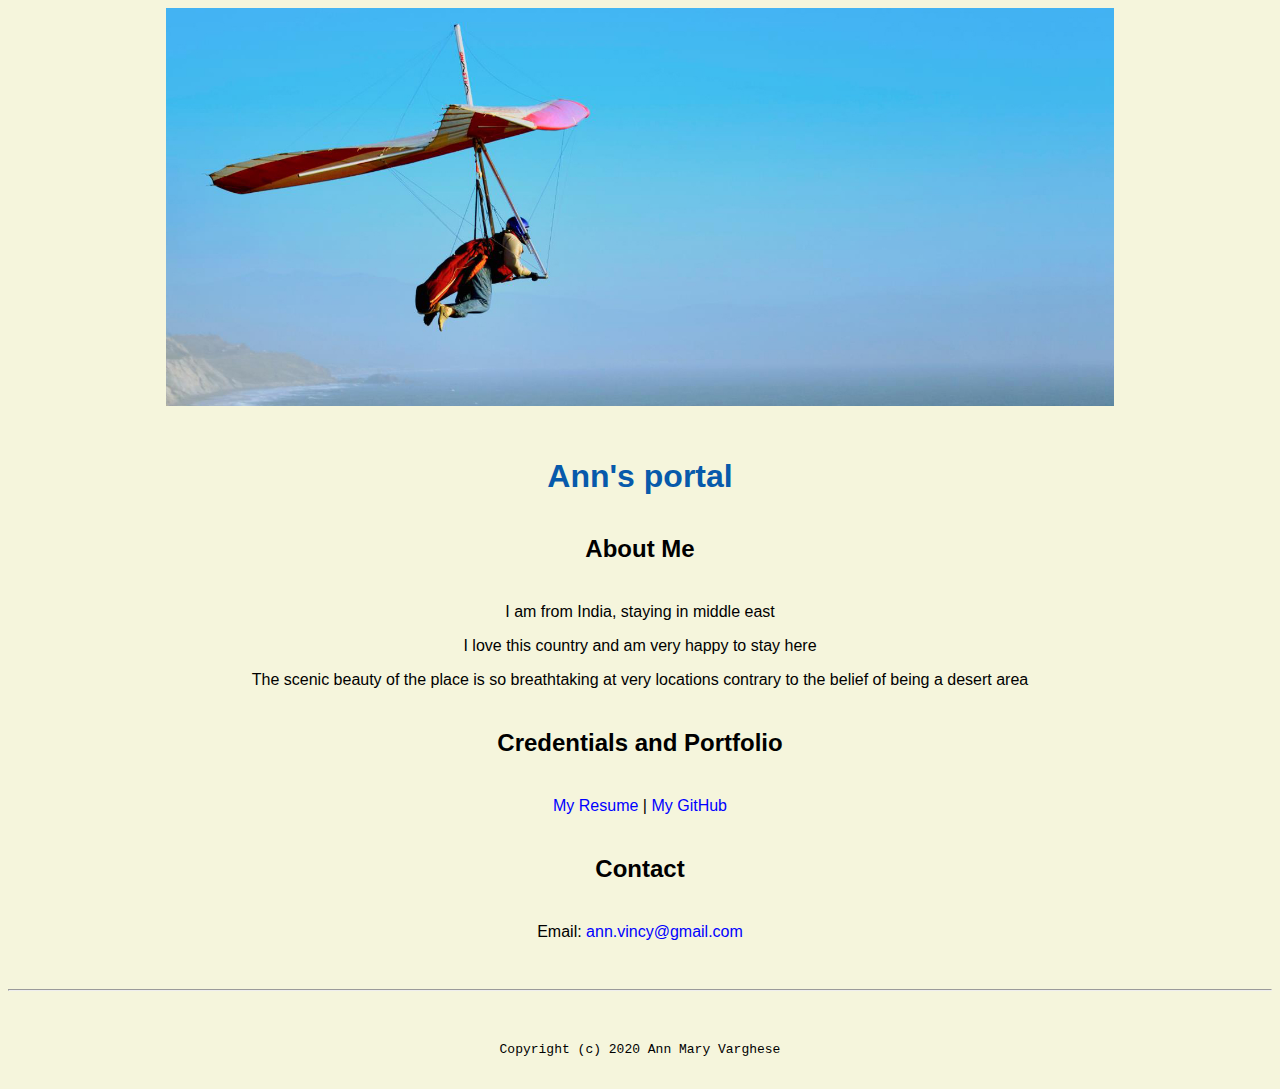
<file: index.html>
<!doctype html>

<!-- this is a comment for human! -->

<html lang="en">

  <header>
<title>Ann Mary Varghese's Portal</title>
<link rel="stylesheet" href="css/master.css">
<link rel="FaviconIcon" href="favicon.ico" type="image/x-icon">
<link rel="shortcut" href="favicon.ico" type="image/x-icon">
<meta name="viewport" content="width=device-width,initial-scale=1,shrink-t0-fit=no">
<meta name="name" content="Ann Mary's Portal">
<meta name="robots" content="noindex,nofollow">
  </header>

  <body>
    <img src="images/banner.jpg" width="75%" alt="banner">
    <h1>Ann's portal</h1>
<h2>About Me</h2>
<p> I am from India, staying in middle east</p>
<p>I love this country and am very happy to stay here</p>
<p>The scenic beauty of the place is so breathtaking at very locations contrary
 to the belief of being a desert area</p>
 <h2>Credentials and Portfolio</h2>
<p><a href="resume.html">My Resume</a> | <a href="https://github.com/annvincy">My GitHub</a></p>
<h2>Contact</h2>
<p>Email: <a href="mailto:ann.vincy@gmail.com">ann.vincy@gmail.com</a></p>
  </body>

  <footer>
<hr>
<code>Copyright (c) 2020 Ann Mary Varghese</code>
  </footer>

</html>
</file>
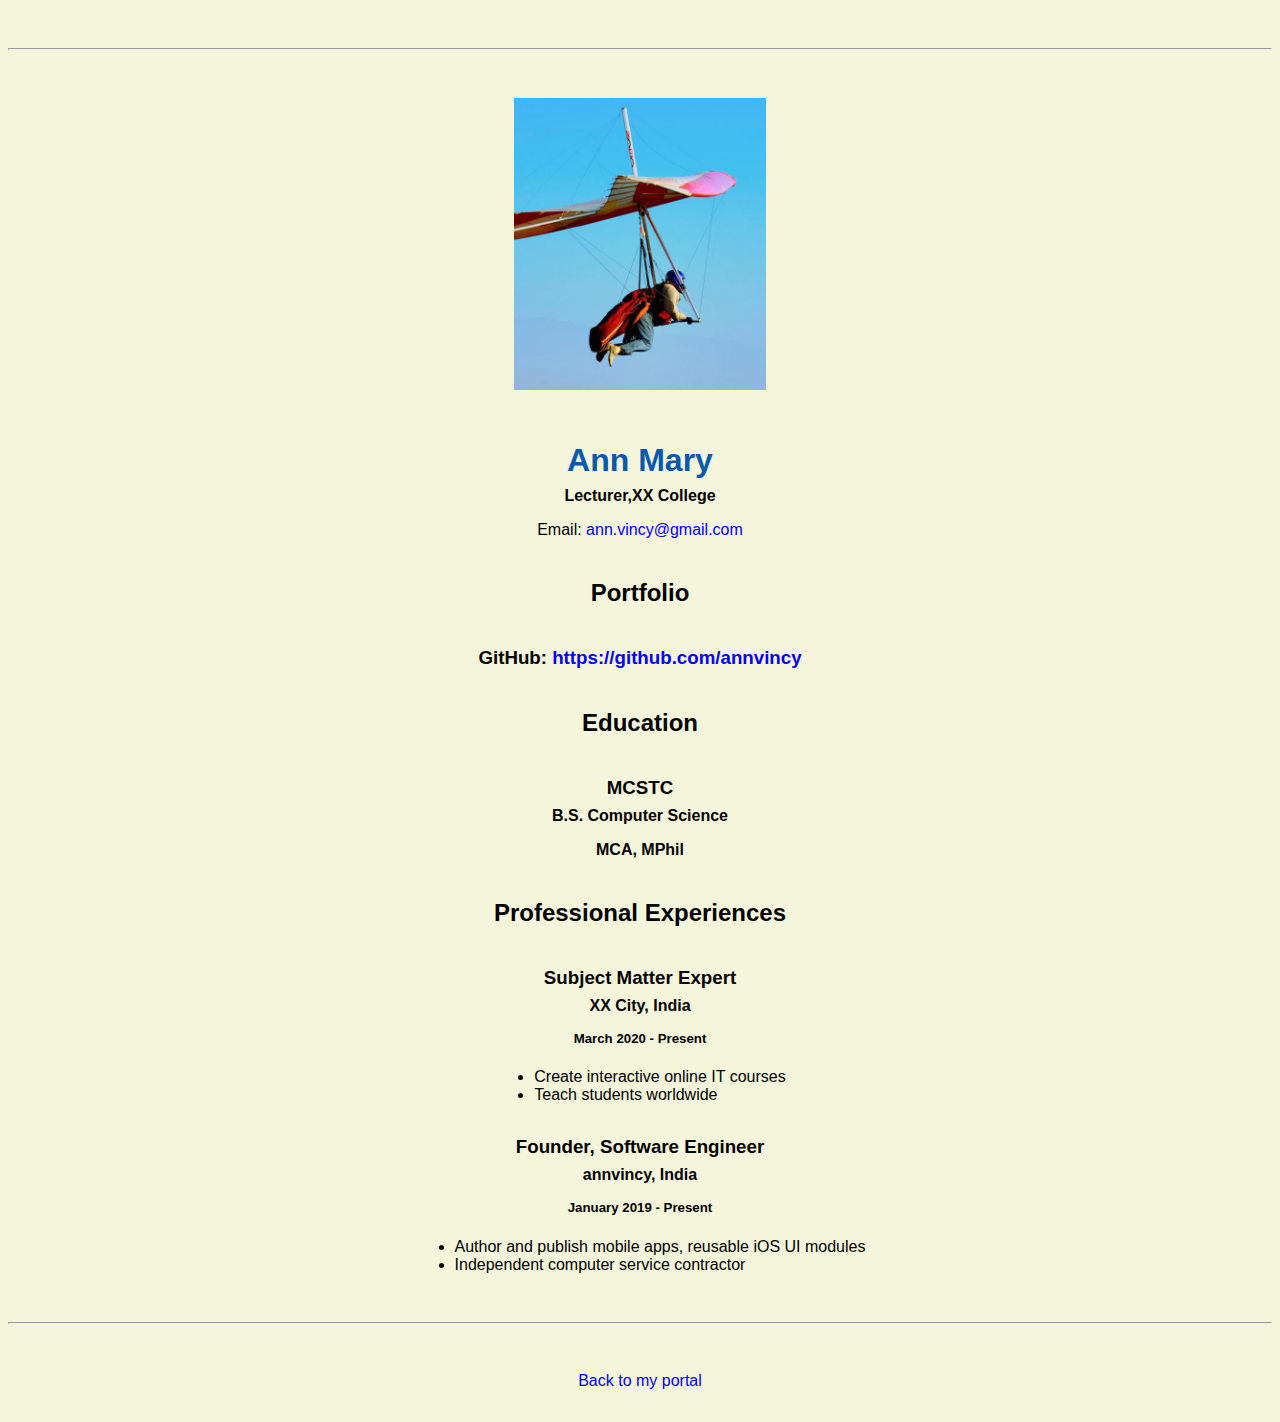
<file: resume.html>
<!doctype html>

<!-- this is a comment for human! -->

<html lang="en">

  <header>
    <title>Ann Mary's Resume</title>
    <link rel="stylesheet" href="css/master.css">
    <link rel="FaviconIcon" href="favicon.ico" type="image/x-icon">
    <link rel="shortcut" href="favicon.ico" type="image/x-icon">
    <meta name="viewport" content="width=device-width,initial-scale=1,shrink-t0-fit=no">
    <meta name="name" content="Ann Mary's Portal">
    <meta name="robots" content="noindex,nofollow">

  </header>

  <body>
    <hr>

    <img src="images/headshot.jpg" alt="Harrison Kong's headshot" width="20%">

    <h1>Ann Mary</h1>
    <h4>Lecturer,XX College</h4>

    <p>Email: <a href="mailto:ann.vincy@gmail.com" target="_blank">ann.vincy@gmail.com</a></p>
    <!-- don't post physical address, personal phone number or other personal information on the web! -->

    <h2>Portfolio</h2>
      <h3>GitHub: <a href="https://github.com/annvincy" target="_blank">https://github.com/annvincy</a></h3>

    <h2>Education</h2>

    <h3>MCSTC</h3>
    <h4>B.S. Computer Science</h4>
    <h4>MCA, MPhil</h4>

    <h2>Professional Experiences</h2>

    <h3>Subject Matter Expert</h3>
    <h4>XX City, India</h4>
    <h5>March 2020 - Present</h5>
      <ul>
        <li>Create interactive online IT courses</li>
        <li>Teach students worldwide</li>
      </ul>

    <h3>Founder, Software Engineer</h3>
    <h4>annvincy, India</h4>
    <h5>January 2019 - Present</h5>
      <ul>
        <li>Author and publish mobile apps, reusable iOS UI modules</li>
        <li>Independent computer service contractor</li>
      </ul>
  </body>

  <footer>
  <hr>
  <p><a href="index.html">Back to my portal</a><p>
  </footer>

</html>
</file>
<file: css/master.css>
/* Cascading stylesheet for the website */

/* Text inside these asterisks and slashes are comments for human */

  a {
    /* set the text color to blue here */
    color:blue;
    text-decoration: none; /* This means we do not want hyperlinks to be underlined */
  }

  a:hover {
    /* set the text color to red here */
    color:red;
    text-decoration: none; /* This means we do not want hyperlinks to be underlined */
  }

  body {
    /* set the background color here */
    background-color:beige;
    /* set the text color to black here */
    color:black;
    /* set the font here */
   font-family:Arial,Helvetica,sans-serif;
    /* set the text alignment here */
    text-align: center;
   }

  footer {
    margin-top: 2rem;
    margin-bottom: 2rem;
  }

  h1 {
    margin-bottom: 0.5rem;
    margin-top: 3rem;
    color:#075AAB;
   }

  h2 {
    /* set the text color of to #075AAB here */
    /* set both the bottom margin and top margin to 2.5rem here */
    margin-top: 2.5rem;
    margin-bottom: 2.5rem;
   }

  h3 {
    margin-bottom: 0;
    margin-top: 2rem;
  }

  h4 {
    margin-bottom: 1rem;
    margin-top: 0.5rem;
  }

  h5 {
    margin-top: 0.5rem;
  }

  hr {
    margin-bottom: 3rem;
    margin-top: 3rem;
  }

  /* this controls how the bullet points in the resume page looks */
  ul {
    display: table;
    margin: 0 auto;
    text-align: left;
  }
</file>
